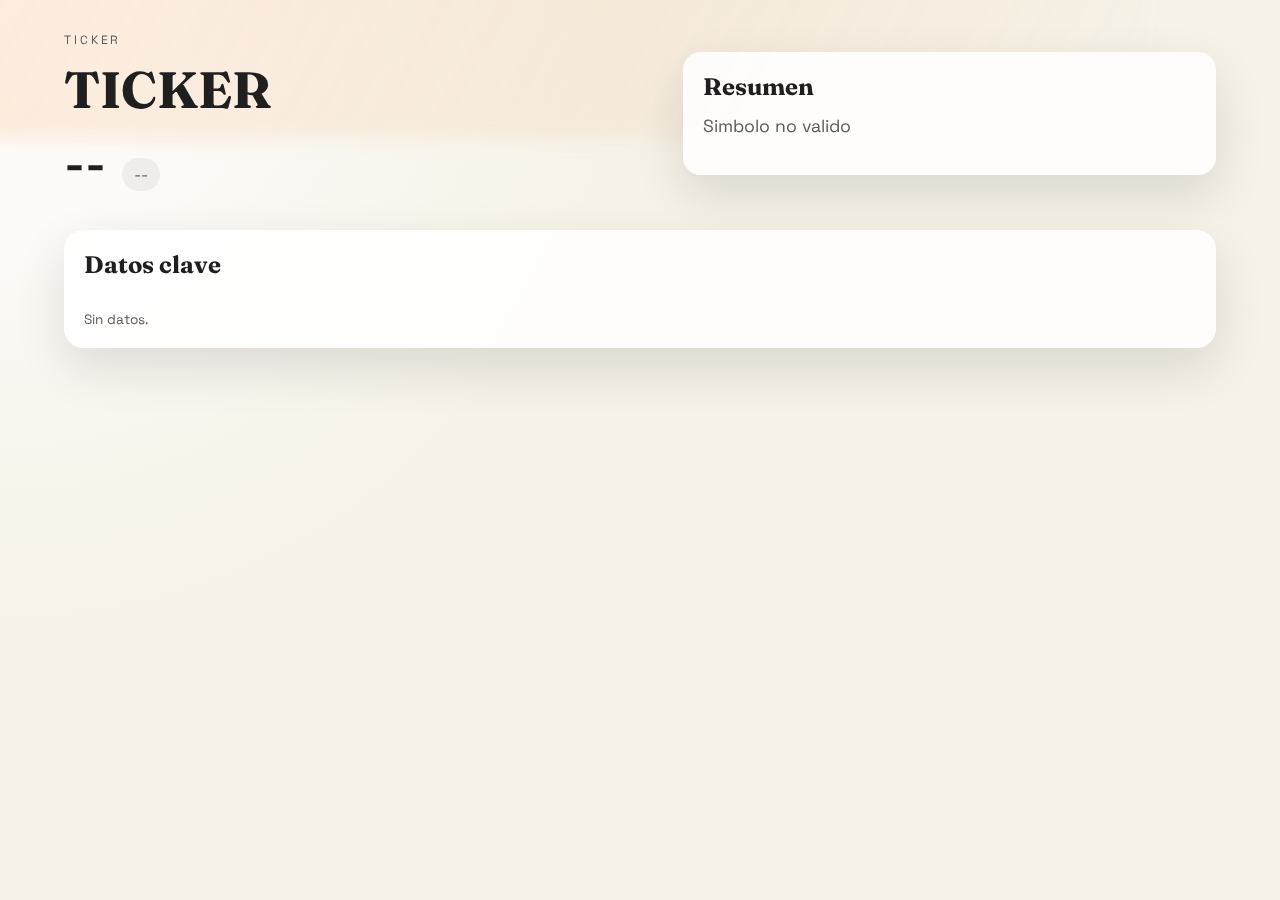
<file: ticker.html>
<!DOCTYPE html>
<html lang="es">
  <head>
    <meta charset="UTF-8" />
    <meta name="viewport" content="width=device-width, initial-scale=1.0" />
    <title>Ticker</title>
    <link rel="stylesheet" href="/styles.css" />
  </head>
  <body>
    <div class="page">
      <header class="hero ticker-hero">
        <div class="hero__text">
          <p class="eyebrow">Ticker</p>
          <h1 id="tickerTitle">TICKER</h1>
          <div class="ticker-price-row">
            <div id="tickerPrice" class="ticker-price">--</div>
            <div id="tickerChange" class="ticker-change neutral">--</div>
          </div>
        </div>
        <div class="hero__panel">
          <div class="panel">
            <h2>Resumen</h2>
            <p id="tickerMeta" class="lead">Cargando...</p>
          </div>
        </div>
      </header>

      <main class="grid ticker-grid">
        <section class="card key-data-card">
          <div class="card__header">
            <h2>Datos clave</h2>
          </div>
          <div id="tickerKeyData" class="key-data"></div>
        </section>
      </main>
    </div>

    <script>
      (function () {
        const titleEl = document.getElementById("tickerTitle");
        const metaEl = document.getElementById("tickerMeta");
        const priceEl = document.getElementById("tickerPrice");
        const changeEl = document.getElementById("tickerChange");
        const keyDataEl = document.getElementById("tickerKeyData");
        const path = window.location.pathname || "";
        const parts = path.split("/").filter(Boolean);
        const symbol = (parts[1] || "").toUpperCase();

        if (!symbol) {
          titleEl.textContent = "TICKER";
          metaEl.textContent = "Simbolo no valido";
          priceEl.textContent = "--";
          changeEl.textContent = "--";
          keyDataEl.innerHTML = "<div class=\"empty\">Sin datos.</div>";
          return;
        }

        titleEl.textContent = symbol;
        metaEl.textContent = "Cargando...";

        const formatUsd = new Intl.NumberFormat("en-US", {
          style: "currency",
          currency: "USD",
          maximumFractionDigits: 6,
        });
        const formatPercent = new Intl.NumberFormat("en-US", {
          style: "percent",
          maximumFractionDigits: 2,
        });
        const formatInteger = new Intl.NumberFormat("en-US", {
          maximumFractionDigits: 0,
        });

        function formatPrice(value) {
          if (!Number.isFinite(value)) return "--";
          const abs = Math.abs(value);
          if (abs >= 1000) return formatUsd.format(value);
          if (abs >= 100) return `$${value.toFixed(2)}`;
          if (abs >= 1) return `$${value.toFixed(4)}`;
          return `$${value.toFixed(6)}`;
        }

        function formatChange(change, percent) {
          if (!Number.isFinite(change)) return "--";
          const sign = change > 0 ? "+" : "";
          const pct = Number.isFinite(percent)
            ? ` (${formatPercent.format(percent / 100)})`
            : "";
          return `${sign}${change.toFixed(2)}${pct}`;
        }

        function formatRange(low, high) {
          if (!Number.isFinite(low) || !Number.isFinite(high)) return "--";
          return `${low.toFixed(2)} - ${high.toFixed(2)}`;
        }

        function formatTime(valueMs) {
          if (!Number.isFinite(valueMs)) return "--";
          return new Date(valueMs).toLocaleTimeString("es-ES", {
            hour: "2-digit",
            minute: "2-digit",
            second: "2-digit",
          });
        }

        function formatText(value) {
          if (value === null || value === undefined || value === "") {
            return "--";
          }
          return String(value);
        }

        function renderKeyRow(label, value) {
          return `
            <div class="key-row">
              <div class="key-label">${label}</div>
              <div class="key-value">${value}</div>
            </div>
          `;
        }

        fetch(`/api/stocks?symbols=${encodeURIComponent(symbol)}`)
          .then((response) => response.json())
          .then((payload) => {
            const item = Array.isArray(payload.data) ? payload.data[0] : null;
            if (!item || item.error) {
              metaEl.textContent = item && item.error ? item.error : "Sin datos";
              priceEl.textContent = "--";
              changeEl.textContent = "--";
              keyDataEl.innerHTML = "<div class=\"empty\">Sin datos.</div>";
              return;
            }
            const price = Number(item.price);
            const change = Number(item.change);
            const changePercent = Number(item.changePercent);
            const volume = Number(item.volume);
            const avgVolume = Number(item.avgVolume);
            const marketCap = Number(item.marketCap);
            const annualizedDividend = Number(item.annualizedDividend);
            const currentYield = Number(item.currentYield);
            const dayLow = Number(item.dayLow);
            const dayHigh = Number(item.dayHigh);
            const week52Low = Number(item.week52Low);
            const week52High = Number(item.week52High);
            const previousClose = Number(item.previousClose);
            const exchange = formatText(item.exchange);
            const exDividendDate = formatText(item.exDividendDate);
            const dividendPayDate = formatText(item.dividendPayDate);
            const updatedAtMs = Number.isFinite(item.updatedAt)
              ? item.updatedAt * 1000
              : NaN;
            const sessionLabels = {
              premarket: "Pre-mercado",
              open: "Mercado",
              after: "Post-mercado",
              closed: "Cerrado",
            };
            const sessionLabel = sessionLabels[item.marketState] || "--";

            priceEl.textContent = formatPrice(price);
            changeEl.textContent = formatChange(change, changePercent);
            if (Number.isFinite(change)) {
              changeEl.className = `ticker-change ${
                change > 0 ? "up" : change < 0 ? "down" : "neutral"
              }`;
            } else {
              changeEl.className = "ticker-change neutral";
            }
            keyDataEl.innerHTML = [
              renderKeyRow("Bolsa", exchange),
              renderKeyRow(
                "Maximo/minimo hoy",
                formatRange(dayLow, dayHigh)
              ),
              renderKeyRow(
                "Volumen de acciones",
                Number.isFinite(volume) ? formatInteger.format(volume) : "--"
              ),
              renderKeyRow(
                "Volumen promedio",
                Number.isFinite(avgVolume) ? formatInteger.format(avgVolume) : "--"
              ),
              renderKeyRow(
                "Anterior cerrar",
                Number.isFinite(previousClose) ? formatPrice(previousClose) : "--"
              ),
              renderKeyRow(
                "Maximo/minimo 52 semanas",
                formatRange(week52Low, week52High)
              ),
              renderKeyRow(
                "Capitalizacion de mercado",
                Number.isFinite(marketCap) ? formatInteger.format(marketCap) : "--"
              ),
              renderKeyRow(
                "Dividendo anualizado",
                Number.isFinite(annualizedDividend)
                  ? formatUsd.format(annualizedDividend)
                  : "--"
              ),
              renderKeyRow("Fecha ex dividendo", exDividendDate),
              renderKeyRow("Dividendo pago", dividendPayDate),
              renderKeyRow(
                "Rendimiento",
                Number.isFinite(currentYield)
                  ? formatPercent.format(currentYield / 100)
                  : "--"
              ),
            ].join("");
            metaEl.textContent = `Actualizado ${formatTime(updatedAtMs)} · Sesion: ${sessionLabel}`;
          })
          .catch(() => {
            metaEl.textContent = "Error al cargar";
            priceEl.textContent = "--";
            changeEl.textContent = "--";
            keyDataEl.innerHTML = "<div class=\"empty\">Sin datos.</div>";
          });
      })();
    </script>
  </body>
</html>
</file>
<file: styles.css>
@import url("https://fonts.googleapis.com/css2?family=Fraunces:wght@500;700&family=Space+Grotesk:wght@400;500;600&display=swap");

:root {
  --bg-1: #f6f2e8;
  --bg-2: #d9e6f5;
  --ink: #1f1f1f;
  --muted: #5a5a5a;
  --card: rgba(255, 255, 255, 0.86);
  --accent: #0a7f5a;
  --accent-2: #f28a2b;
  --up: #0d8b5f;
  --down: #c9472d;
  --shadow: 0 20px 50px rgba(24, 28, 33, 0.12);
  --list-height: 320px;
}

* {
  box-sizing: border-box;
}

body {
  margin: 0;
  min-height: 100vh;
  font-family: "Space Grotesk", "Trebuchet MS", sans-serif;
  color: var(--ink);
  background: radial-gradient(circle at top left, #fff 0%, var(--bg-1) 40%)
      no-repeat,
    radial-gradient(circle at bottom right, var(--bg-2) 0%, #eef2f9 55%)
      no-repeat;
}

body::before {
  content: "";
  position: fixed;
  inset: -20% 10% auto -10%;
  height: 320px;
  background: linear-gradient(120deg, rgba(242, 138, 43, 0.18), transparent);
  filter: blur(10px);
  z-index: -1;
}

.page {
  max-width: 1200px;
  margin: 0 auto;
  padding: 32px 24px 40px;
}

.hero {
  display: flex;
  gap: 32px;
  align-items: flex-start;
  justify-content: space-between;
  margin-bottom: 36px;
}

.hero__text {
  flex: 1.1;
  animation: rise 0.8s ease-out;
}

.hero__panel {
  flex: 1;
  display: grid;
  gap: 16px;
}

.eyebrow {
  text-transform: uppercase;
  letter-spacing: 0.24em;
  font-size: 12px;
  color: var(--muted);
  margin: 0 0 10px;
}

h1 {
  font-family: "Fraunces", "Times New Roman", serif;
  font-size: clamp(2.5rem, 4vw, 3.8rem);
  margin: 0 0 12px;
}

.lead {
  margin: 0 0 18px;
  font-size: 1.1rem;
  color: var(--muted);
}

.badges {
  display: flex;
  flex-wrap: wrap;
  gap: 10px;
}

.badge {
  padding: 6px 12px;
  border-radius: 999px;
  background: rgba(15, 127, 90, 0.12);
  color: var(--accent);
  font-size: 0.85rem;
}

.panel {
  background: var(--card);
  border-radius: 18px;
  padding: 20px;
  box-shadow: var(--shadow);
  animation: rise 0.9s ease-out;
}

.panel h2 {
  font-family: "Fraunces", "Times New Roman", serif;
  margin: 0 0 14px;
}

.field {
  display: flex;
  flex-direction: column;
  gap: 8px;
  font-size: 0.9rem;
  margin-bottom: 12px;
}

.field-row {
  display: grid;
  grid-template-columns: repeat(auto-fit, minmax(140px, 1fr));
  gap: 12px;
}

.field input {
  padding: 10px 12px;
  border-radius: 12px;
  border: 1px solid rgba(0, 0, 0, 0.1);
  font-size: 0.95rem;
  font-family: inherit;
  background: rgba(255, 255, 255, 0.7);
}

.hint {
  font-size: 0.8rem;
  color: var(--muted);
  margin-bottom: 12px;
}

.primary {
  padding: 12px 16px;
  border: none;
  border-radius: 12px;
  background: var(--accent);
  color: #fff;
  font-weight: 600;
  cursor: pointer;
  transition: transform 0.2s ease, box-shadow 0.2s ease;
}

.primary:hover {
  transform: translateY(-1px);
  box-shadow: 0 12px 24px rgba(10, 127, 90, 0.18);
}

.status {
  background: rgba(255, 255, 255, 0.7);
  padding: 16px 20px;
  border-radius: 16px;
  display: grid;
  gap: 8px;
  box-shadow: var(--shadow);
  font-size: 0.9rem;
}

.status__row {
  display: flex;
  align-items: center;
  gap: 10px;
}

.timestamp {
  font-size: 0.8rem;
  color: var(--muted);
}

.dot {
  width: 8px;
  height: 8px;
  border-radius: 50%;
  background: var(--accent-2);
  animation: pulse 1.6s ease-in-out infinite;
}

.grid {
  display: grid;
  gap: 24px;
  grid-template-columns: repeat(auto-fit, minmax(320px, 1fr));
}

.ticker-hero {
  align-items: center;
}

.ticker-price-row {
  display: flex;
  align-items: baseline;
  gap: 16px;
  flex-wrap: wrap;
}

.ticker-price {
  font-size: clamp(2rem, 4vw, 3rem);
  font-weight: 600;
}

.ticker-change {
  padding: 6px 12px;
  border-radius: 999px;
  font-size: 1rem;
  background: rgba(90, 90, 90, 0.08);
  color: var(--muted);
}

.ticker-change.up {
  color: var(--up);
  background: rgba(13, 139, 95, 0.12);
}

.ticker-change.down {
  color: var(--down);
  background: rgba(201, 71, 45, 0.12);
}

.ticker-grid {
  grid-template-columns: repeat(auto-fit, minmax(220px, 1fr));
}

.key-data-card {
  display: grid;
  gap: 16px;
}

.key-data {
  display: grid;
  gap: 10px;
}

.key-row {
  display: grid;
  grid-template-columns: 1fr auto;
  gap: 16px;
  padding: 10px 12px;
  border-radius: 12px;
  background: rgba(255, 255, 255, 0.7);
}

.key-label {
  font-size: 0.8rem;
  text-transform: uppercase;
  letter-spacing: 0.08em;
  color: var(--muted);
}

.key-value {
  font-weight: 600;
}

.grid--main {
  grid-template-columns: minmax(720px, 1.7fr) minmax(320px, 1fr);
}

.card {
  background: var(--card);
  border-radius: 20px;
  padding: 20px;
  box-shadow: var(--shadow);
  animation: rise 1s ease-out;
}

.card__header {
  display: flex;
  align-items: center;
  justify-content: space-between;
  margin-bottom: 16px;
}

.card__actions {
  display: flex;
  align-items: center;
  gap: 10px;
}

.select {
  padding: 8px 12px;
  border-radius: 999px;
  border: 1px solid rgba(0, 0, 0, 0.12);
  background: rgba(255, 255, 255, 0.7);
  font-family: inherit;
  font-size: 0.85rem;
  cursor: pointer;
}


.card__header h2 {
  font-family: "Fraunces", "Times New Roman", serif;
  margin: 0;
}

.tag {
  font-size: 0.75rem;
  padding: 4px 10px;
  border-radius: 999px;
  background: rgba(242, 138, 43, 0.16);
  color: #aa4e08;
}

.tag--new {
  margin-left: 8px;
  background: rgba(10, 127, 90, 0.16);
  color: var(--accent);
}

.table {
  display: grid;
  gap: 6px;
}

.table--stocks {
  gap: 6px;
}

.row {
  display: grid;
  grid-template-columns: 1.1fr 1fr 1fr 1fr;
  gap: 10px;
  padding: 10px 12px;
  border-radius: 12px;
  background: rgba(255, 255, 255, 0.6);
  font-size: 0.9rem;
  align-items: center;
}

.row.stocks {
  display: block;
  background: rgba(255, 255, 255, 0.6);
  border-radius: 12px;
  border: 1px solid rgba(15, 17, 20, 0.06);
  padding: 10px 12px;
  width: 100%;
}

.row.crypto {
  grid-template-columns: 1.1fr 1fr 1fr 1fr;
}

.row.head {
  background: rgba(10, 127, 90, 0.1);
  font-weight: 600;
  text-transform: uppercase;
  font-size: 0.7rem;
  letter-spacing: 0.08em;
}

.row.data {
  transition: transform 0.2s ease, background 0.2s ease;
}

.row.data:hover {
  transform: translateY(-2px);
  background: rgba(255, 255, 255, 0.9);
}

.row.data.stocks:hover {
  transform: none;
  background: rgba(255, 255, 255, 0.5);
}

.row .symbol {
  font-weight: 600;
}

.stock-main {
  display: grid;
  grid-template-columns: minmax(0, 1fr) minmax(120px, 180px);
  align-items: center;
  gap: 12px;
}

.stock-left {
  display: flex;
  flex-direction: column;
  gap: 4px;
  min-width: 0;
}

.stock-name {
  font-weight: 700;
  font-size: 1rem;
}

.stock-meta {
  display: flex;
  align-items: center;
  gap: 6px;
  font-size: 0.82rem;
  color: var(--muted);
}

.stock-status {
  display: inline-flex;
  align-items: center;
  justify-content: center;
  width: 18px;
  height: 18px;
  border-radius: 50%;
  font-size: 0.7rem;
  border: 1px solid rgba(123, 128, 134, 0.35);
  color: #7b8086;
  background: rgba(123, 128, 134, 0.12);
}

.stock-status.is-open {
  color: #0b8b5f;
  border-color: rgba(11, 139, 95, 0.35);
  background: rgba(11, 139, 95, 0.12);
}

.stock-status.is-after {
  color: #c63a2e;
  border-color: rgba(198, 58, 46, 0.35);
  background: rgba(198, 58, 46, 0.12);
}

.stock-status.is-premarket {
  color: #d07f1e;
  border-color: rgba(208, 127, 30, 0.35);
  background: rgba(208, 127, 30, 0.12);
}

.stock-right {
  text-align: right;
  justify-self: end;
}

.stock-price {
  font-weight: 700;
  font-size: 1rem;
}

.stock-change {
  font-weight: 600;
}

.stock-extended {
  display: flex;
  justify-content: flex-end;
  align-items: center;
  gap: 8px;
  margin-top: 6px;
  font-size: 0.85rem;
  color: var(--muted);
}

.stock-extended.is-hidden {
  display: none;
}

.stock-ext-price {
  font-weight: 600;
  color: #2b2f33;
}

.symbol-link {
  color: inherit;
  text-decoration: none;
}

.drawer {
  position: fixed;
  inset: 0;
  display: none;
  z-index: 30;
}

.drawer.is-open {
  display: block;
}

.drawer__backdrop {
  position: absolute;
  inset: 0;
  background: rgba(15, 17, 20, 0.35);
}

.drawer__panel {
  position: relative;
  max-width: 1200px;
  max-height: 92vh;
  margin: 0 auto;
  background: var(--card);
  border-radius: 0 0 24px 24px;
  padding: 28px 24px 32px;
  box-shadow: var(--shadow);
  overflow: auto;
  transform: translateY(-100%);
  transition: transform 0.35s ease;
}

.drawer.is-open .drawer__panel {
  transform: translateY(0);
}

.drawer__close {
  position: absolute;
  right: 24px;
  top: 20px;
  border: 0;
  background: rgba(0, 0, 0, 0.08);
  border-radius: 999px;
  padding: 6px 12px;
  font-family: inherit;
  cursor: pointer;
}

.drawer__header {
  display: flex;
  justify-content: space-between;
  gap: 24px;
  flex-wrap: wrap;
  align-items: flex-start;
  margin-bottom: 24px;
}

.drawer__eyebrow {
  text-transform: uppercase;
  letter-spacing: 0.24em;
  font-size: 0.75rem;
  color: var(--muted);
}

.drawer__symbol {
  font-family: "Fraunces", "Times New Roman", serif;
  font-size: clamp(2rem, 4vw, 3rem);
}

.drawer__price {
  display: grid;
  gap: 6px;
  align-items: flex-start;
}

.drawer__price-value {
  font-size: clamp(2rem, 4vw, 3rem);
  font-weight: 600;
}

.drawer__price-change {
  display: inline-flex;
  align-items: center;
  gap: 6px;
  padding: 6px 12px;
  border-radius: 999px;
  font-size: 0.95rem;
  background: rgba(90, 90, 90, 0.08);
  color: var(--muted);
  width: fit-content;
}

.drawer__price-change.up {
  color: var(--up);
  background: rgba(13, 139, 95, 0.12);
}

.drawer__price-change.down {
  color: var(--down);
  background: rgba(201, 71, 45, 0.12);
}

.drawer__meta {
  font-size: 0.85rem;
  color: var(--muted);
}

.drawer__grid {
  display: grid;
  grid-template-columns: minmax(320px, 2fr) minmax(280px, 1fr);
  gap: 20px;
}

.drawer__chart .chart-wrap {
  position: relative;
  min-height: 240px;
}

.drawer__chart svg {
  width: 100%;
  height: 240px;
  display: block;
}

.drawer__chart .empty {
  position: absolute;
  inset: 0;
  display: none;
  align-items: center;
  justify-content: center;
  color: var(--muted);
}

.chart-range {
  display: inline-flex;
  gap: 6px;
  flex-wrap: wrap;
}

.chart-range button {
  border: 1px solid rgba(15, 17, 20, 0.14);
  background: transparent;
  color: var(--muted);
  padding: 4px 10px;
  border-radius: 999px;
  font-size: 0.75rem;
  font-family: inherit;
  cursor: pointer;
}

.chart-range button.is-active {
  background: var(--accent);
  color: #fff;
  border-color: transparent;
}

.chart-axis {
  display: flex;
  justify-content: space-between;
  gap: 8px;
  margin-top: 8px;
  font-size: 0.75rem;
  color: var(--muted);
}

.drawer__key .key-data {
  max-height: none;
  overflow: visible;
}

.row .change.up {
  color: var(--up);
}

.row .change.down {
  color: var(--down);
}

.row .change.neutral {
  color: var(--muted);
}

.row .time {
  font-size: 0.8rem;
  color: var(--muted);
}

.row .time .stale-icon {
  color: var(--up);
  margin-right: 4px;
}

.row .rsi,
.row .macd {
  font-size: 0.8rem;
  color: var(--muted);
}

.row .session {
  font-size: 0.8rem;
  text-transform: uppercase;
  letter-spacing: 0.06em;
  color: var(--muted);
}

.row .session.open {
  color: var(--up);
}

.row .session.premarket {
  color: var(--accent-2);
}

.row .session.after,
.row .session.closed {
  color: var(--muted);
}

.grid.secondary {
  margin-top: 26px;
  align-items: start;
}

.alert-form {
  display: grid;
  grid-template-columns: repeat(auto-fit, minmax(160px, 1fr));
  gap: 12px;
  align-items: end;
  margin-bottom: 16px;
}

.list {
  display: grid;
  gap: 10px;
}

.list.scrollable {
  max-height: var(--list-height);
  overflow-y: auto;
  padding-right: 6px;
  scrollbar-width: thin;
  scrollbar-color: rgba(10, 127, 90, 0.35) transparent;
}

.list.scrollable::-webkit-scrollbar {
  width: 8px;
}

.list.scrollable::-webkit-scrollbar-thumb {
  background: rgba(10, 127, 90, 0.25);
  border-radius: 999px;
}

.list.scrollable::-webkit-scrollbar-track {
  background: rgba(255, 255, 255, 0.4);
  border-radius: 999px;
}

.list-item {
  display: flex;
  align-items: center;
  justify-content: space-between;
  gap: 12px;
  padding: 12px 14px;
  border-radius: 12px;
  background: rgba(255, 255, 255, 0.7);
}

.list-item > div {
  flex: 1;
}

.list-toggle-wrap {
  display: flex;
  justify-content: center;
  margin-top: 8px;
}

.list-toggle {
  border: 1px solid rgba(10, 127, 90, 0.25);
  background: rgba(255, 255, 255, 0.8);
  color: var(--accent);
  border-radius: 999px;
  padding: 6px 16px;
  font-family: inherit;
  font-size: 0.85rem;
  cursor: pointer;
}

.list-toggle:hover {
  background: rgba(10, 127, 90, 0.08);
}

.list-title {
  font-weight: 600;
}

.list-meta {
  font-size: 0.8rem;
  color: var(--muted);
}

#filingsList .list-meta {
  font-size: 1rem;
}

.list-meta .meta-label {
  font-weight: 600;
}

.list-meta .meta-value {
  color: var(--accent);
  font-weight: 600;
}

.list-meta.error {
  color: var(--down);
  font-weight: 600;
}

.list-hint {
  font-size: 0.78rem;
  color: var(--muted);
}

.link {
  text-decoration: none;
  color: var(--accent);
  font-weight: 600;
}

.link--inline {
  font-weight: 500;
  word-break: break-all;
}

.empty {
  font-size: 0.85rem;
  color: var(--muted);
}

.alert-item {
  display: flex;
  align-items: center;
  justify-content: space-between;
  gap: 12px;
  padding: 12px 14px;
  border-radius: 12px;
  background: rgba(255, 255, 255, 0.7);
}

.alert-item > div {
  flex: 1;
}

.alert-item.triggered {
  border: 1px solid rgba(242, 138, 43, 0.4);
  background: rgba(242, 138, 43, 0.12);
}

.alert-title {
  font-weight: 600;
}

.alert-meta {
  font-size: 0.8rem;
  color: var(--muted);
}

.alert-actions {
  display: flex;
  gap: 8px;
}

.ghost {
  border: 1px solid rgba(0, 0, 0, 0.1);
  background: transparent;
  padding: 6px 10px;
  border-radius: 999px;
  font-size: 0.75rem;
  cursor: pointer;
}


.foot {
  margin-top: 28px;
  font-size: 0.85rem;
  color: var(--muted);
}

@keyframes rise {
  from {
    opacity: 0;
    transform: translateY(10px);
  }
  to {
    opacity: 1;
    transform: translateY(0);
  }
}

@keyframes pulse {
  0% {
    transform: scale(1);
    opacity: 0.6;
  }
  50% {
    transform: scale(1.4);
    opacity: 1;
  }
  100% {
    transform: scale(1);
    opacity: 0.6;
  }
}

@media (max-width: 900px) {
  :root {
    --list-height: 260px;
  }
  .hero {
    flex-direction: column;
  }

  .hero__panel {
    width: 100%;
  }

  .grid {
    grid-template-columns: repeat(2, minmax(0, 1fr));
  }

  .grid.secondary {
    grid-template-columns: 1fr;
  }

  .row {
    grid-template-columns: repeat(2, minmax(0, 1fr));
    gap: 12px;
    font-size: 0.85rem;
  }

  .row.crypto {
    grid-template-columns: repeat(2, minmax(0, 1fr));
  }

  .row.stocks {
    display: block;
  }

  .row.head {
    display: none;
  }

  .row.data.crypto > div {
    display: flex;
    flex-direction: column;
    gap: 2px;
    min-width: 0;
    overflow-wrap: anywhere;
    word-break: break-word;
  }

  .row.data.crypto > div::before {
    content: attr(data-label);
    font-size: 0.6rem;
    text-transform: uppercase;
    letter-spacing: 0.08em;
    color: var(--muted);
  }

  .drawer__panel {
    border-radius: 0 0 18px 18px;
  }

  .drawer__grid {
    grid-template-columns: 1fr;
  }
}

@media (max-width: 720px) {
  .grid,
  .grid.secondary {
    grid-template-columns: 1fr;
  }
}

@media (max-width: 600px) {
  :root {
    --list-height: 220px;
  }

  .card {
    padding: 16px;
  }
}
</file>
